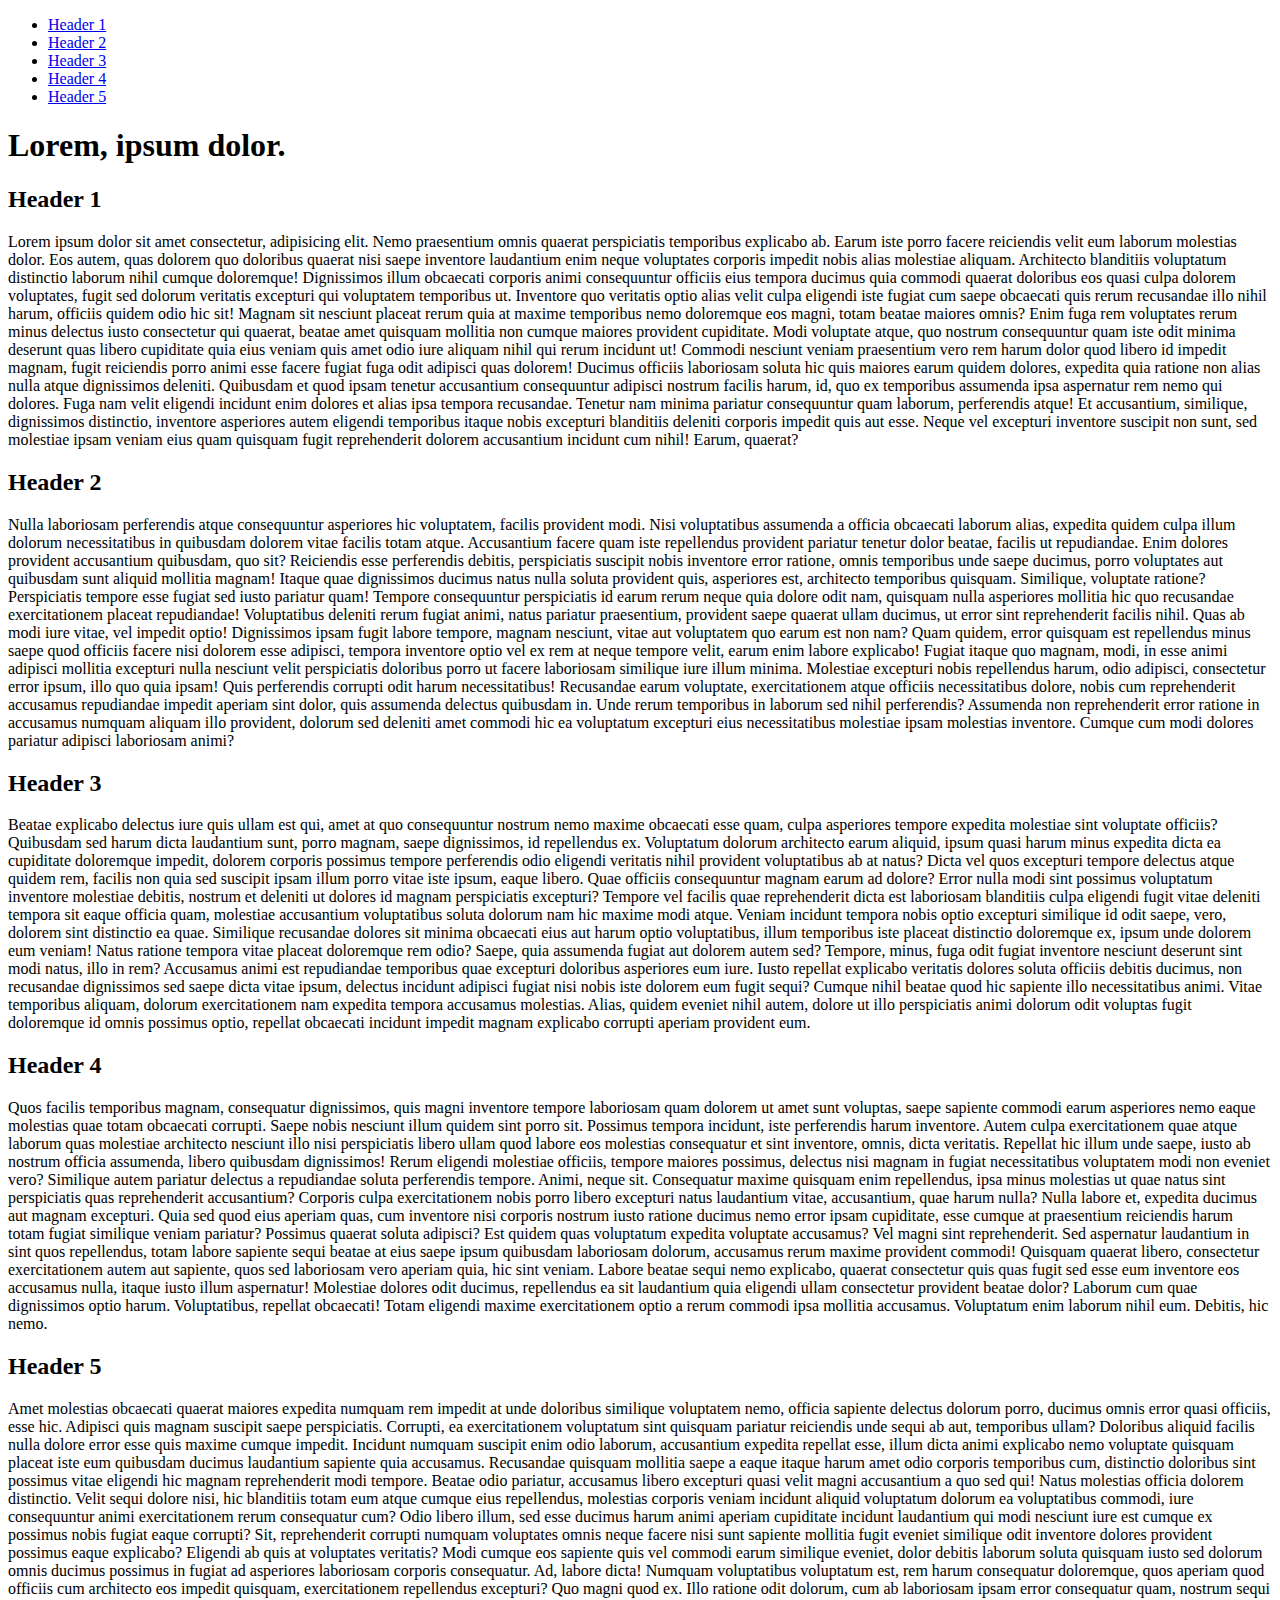
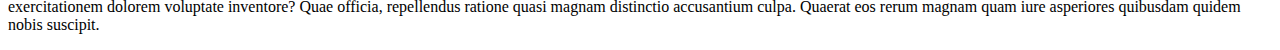
<file: index.html>
<!DOCTYPE html>
<html lang="en">

<head>
  <meta charset="UTF-8">
  <meta http-equiv="X-UA-Compatible" content="IE=edge">
  <meta name="viewport" content="width=device-width, initial-scale=1.0">
  <title>CSS intro</title>

</head>

<body>
  <!-- nav>ul>(li>a[href="#header$"]{Header $})*5 -->
  <nav>
    <ul>
      <li><a href="#header1">Header 1</a></li>
      <li><a href="#header2">Header 2</a></li>
      <li><a href="#header3">Header 3</a></li>
      <li><a href="#header4">Header 4</a></li>
      <li><a href="#header5">Header 5</a></li>
    </ul>
  </nav>
  <!-- h1>lorem3^(articles>h2[id="header$"]{Header $}+p>lorem300)*5 -->
  <h1>Lorem, ipsum dolor.</h1>
  <articles>
    <h2 id="header1">Header 1</h2>
    <p>Lorem ipsum dolor sit amet consectetur, adipisicing elit. Nemo praesentium omnis quaerat perspiciatis temporibus
      explicabo ab. Earum iste porro facere reiciendis velit eum laborum molestias dolor. Eos autem, quas dolorem quo
      doloribus quaerat nisi saepe inventore laudantium enim neque voluptates corporis impedit nobis alias molestiae
      aliquam. Architecto blanditiis voluptatum distinctio laborum nihil cumque doloremque! Dignissimos illum obcaecati
      corporis animi consequuntur officiis eius tempora ducimus quia commodi quaerat doloribus eos quasi culpa dolorem
      voluptates, fugit sed dolorum veritatis excepturi qui voluptatem temporibus ut. Inventore quo veritatis optio
      alias velit culpa eligendi iste fugiat cum saepe obcaecati quis rerum recusandae illo nihil harum, officiis quidem
      odio hic sit! Magnam sit nesciunt placeat rerum quia at maxime temporibus nemo doloremque eos magni, totam beatae
      maiores omnis? Enim fuga rem voluptates rerum minus delectus iusto consectetur qui quaerat, beatae amet quisquam
      mollitia non cumque maiores provident cupiditate. Modi voluptate atque, quo nostrum consequuntur quam iste odit
      minima deserunt quas libero cupiditate quia eius veniam quis amet odio iure aliquam nihil qui rerum incidunt ut!
      Commodi nesciunt veniam praesentium vero rem harum dolor quod libero id impedit magnam, fugit reiciendis porro
      animi esse facere fugiat fuga odit adipisci quas dolorem! Ducimus officiis laboriosam soluta hic quis maiores
      earum quidem dolores, expedita quia ratione non alias nulla atque dignissimos deleniti. Quibusdam et quod ipsam
      tenetur accusantium consequuntur adipisci nostrum facilis harum, id, quo ex temporibus assumenda ipsa aspernatur
      rem nemo qui dolores. Fuga nam velit eligendi incidunt enim dolores et alias ipsa tempora recusandae. Tenetur nam
      minima pariatur consequuntur quam laborum, perferendis atque! Et accusantium, similique, dignissimos distinctio,
      inventore asperiores autem eligendi temporibus itaque nobis excepturi blanditiis deleniti corporis impedit quis
      aut esse. Neque vel excepturi inventore suscipit non sunt, sed molestiae ipsam veniam eius quam quisquam fugit
      reprehenderit dolorem accusantium incidunt cum nihil! Earum, quaerat?</p>
  </articles>
  <articles>
    <h2 id="header2">Header 2</h2>
    <p>Nulla laboriosam perferendis atque consequuntur asperiores hic voluptatem, facilis provident modi. Nisi
      voluptatibus assumenda a officia obcaecati laborum alias, expedita quidem culpa illum dolorum necessitatibus in
      quibusdam dolorem vitae facilis totam atque. Accusantium facere quam iste repellendus provident pariatur tenetur
      dolor beatae, facilis ut repudiandae. Enim dolores provident accusantium quibusdam, quo sit? Reiciendis esse
      perferendis debitis, perspiciatis suscipit nobis inventore error ratione, omnis temporibus unde saepe ducimus,
      porro voluptates aut quibusdam sunt aliquid mollitia magnam! Itaque quae dignissimos ducimus natus nulla soluta
      provident quis, asperiores est, architecto temporibus quisquam. Similique, voluptate ratione? Perspiciatis tempore
      esse fugiat sed iusto pariatur quam! Tempore consequuntur perspiciatis id earum rerum neque quia dolore odit nam,
      quisquam nulla asperiores mollitia hic quo recusandae exercitationem placeat repudiandae! Voluptatibus deleniti
      rerum fugiat animi, natus pariatur praesentium, provident saepe quaerat ullam ducimus, ut error sint reprehenderit
      facilis nihil. Quas ab modi iure vitae, vel impedit optio! Dignissimos ipsam fugit labore tempore, magnam
      nesciunt, vitae aut voluptatem quo earum est non nam? Quam quidem, error quisquam est repellendus minus saepe quod
      officiis facere nisi dolorem esse adipisci, tempora inventore optio vel ex rem at neque tempore velit, earum enim
      labore explicabo! Fugiat itaque quo magnam, modi, in esse animi adipisci mollitia excepturi nulla nesciunt velit
      perspiciatis doloribus porro ut facere laboriosam similique iure illum minima. Molestiae excepturi nobis
      repellendus harum, odio adipisci, consectetur error ipsum, illo quo quia ipsam! Quis perferendis corrupti odit
      harum necessitatibus! Recusandae earum voluptate, exercitationem atque officiis necessitatibus dolore, nobis cum
      reprehenderit accusamus repudiandae impedit aperiam sint dolor, quis assumenda delectus quibusdam in. Unde rerum
      temporibus in laborum sed nihil perferendis? Assumenda non reprehenderit error ratione in accusamus numquam
      aliquam illo provident, dolorum sed deleniti amet commodi hic ea voluptatum excepturi eius necessitatibus
      molestiae ipsam molestias inventore. Cumque cum modi dolores pariatur adipisci laboriosam animi?</p>
  </articles>
  <articles>
    <h2 id="header3">Header 3</h2>
    <p>Beatae explicabo delectus iure quis ullam est qui, amet at quo consequuntur nostrum nemo maxime obcaecati esse
      quam, culpa asperiores tempore expedita molestiae sint voluptate officiis? Quibusdam sed harum dicta laudantium
      sunt, porro magnam, saepe dignissimos, id repellendus ex. Voluptatum dolorum architecto earum aliquid, ipsum quasi
      harum minus expedita dicta ea cupiditate doloremque impedit, dolorem corporis possimus tempore perferendis odio
      eligendi veritatis nihil provident voluptatibus ab at natus? Dicta vel quos excepturi tempore delectus atque
      quidem rem, facilis non quia sed suscipit ipsam illum porro vitae iste ipsum, eaque libero. Quae officiis
      consequuntur magnam earum ad dolore? Error nulla modi sint possimus voluptatum inventore molestiae debitis,
      nostrum et deleniti ut dolores id magnam perspiciatis excepturi? Tempore vel facilis quae reprehenderit dicta est
      laboriosam blanditiis culpa eligendi fugit vitae deleniti tempora sit eaque officia quam, molestiae accusantium
      voluptatibus soluta dolorum nam hic maxime modi atque. Veniam incidunt tempora nobis optio excepturi similique id
      odit saepe, vero, dolorem sint distinctio ea quae. Similique recusandae dolores sit minima obcaecati eius aut
      harum optio voluptatibus, illum temporibus iste placeat distinctio doloremque ex, ipsum unde dolorem eum veniam!
      Natus ratione tempora vitae placeat doloremque rem odio? Saepe, quia assumenda fugiat aut dolorem autem sed?
      Tempore, minus, fuga odit fugiat inventore nesciunt deserunt sint modi natus, illo in rem? Accusamus animi est
      repudiandae temporibus quae excepturi doloribus asperiores eum iure. Iusto repellat explicabo veritatis dolores
      soluta officiis debitis ducimus, non recusandae dignissimos sed saepe dicta vitae ipsum, delectus incidunt
      adipisci fugiat nisi nobis iste dolorem eum fugit sequi? Cumque nihil beatae quod hic sapiente illo necessitatibus
      animi. Vitae temporibus aliquam, dolorum exercitationem nam expedita tempora accusamus molestias. Alias, quidem
      eveniet nihil autem, dolore ut illo perspiciatis animi dolorum odit voluptas fugit doloremque id omnis possimus
      optio, repellat obcaecati incidunt impedit magnam explicabo corrupti aperiam provident eum.</p>
  </articles>
  <articles>
    <h2 id="header4">Header 4</h2>
    <p>Quos facilis temporibus magnam, consequatur dignissimos, quis magni inventore tempore laboriosam quam dolorem ut
      amet sunt voluptas, saepe sapiente commodi earum asperiores nemo eaque molestias quae totam obcaecati corrupti.
      Saepe nobis nesciunt illum quidem sint porro sit. Possimus tempora incidunt, iste perferendis harum inventore.
      Autem culpa exercitationem quae atque laborum quas molestiae architecto nesciunt illo nisi perspiciatis libero
      ullam quod labore eos molestias consequatur et sint inventore, omnis, dicta veritatis. Repellat hic illum unde
      saepe, iusto ab nostrum officia assumenda, libero quibusdam dignissimos! Rerum eligendi molestiae officiis,
      tempore maiores possimus, delectus nisi magnam in fugiat necessitatibus voluptatem modi non eveniet vero?
      Similique autem pariatur delectus a repudiandae soluta perferendis tempore. Animi, neque sit. Consequatur maxime
      quisquam enim repellendus, ipsa minus molestias ut quae natus sint perspiciatis quas reprehenderit accusantium?
      Corporis culpa exercitationem nobis porro libero excepturi natus laudantium vitae, accusantium, quae harum nulla?
      Nulla labore et, expedita ducimus aut magnam excepturi. Quia sed quod eius aperiam quas, cum inventore nisi
      corporis nostrum iusto ratione ducimus nemo error ipsam cupiditate, esse cumque at praesentium reiciendis harum
      totam fugiat similique veniam pariatur? Possimus quaerat soluta adipisci? Est quidem quas voluptatum expedita
      voluptate accusamus? Vel magni sint reprehenderit. Sed aspernatur laudantium in sint quos repellendus, totam
      labore sapiente sequi beatae at eius saepe ipsum quibusdam laboriosam dolorum, accusamus rerum maxime provident
      commodi! Quisquam quaerat libero, consectetur exercitationem autem aut sapiente, quos sed laboriosam vero aperiam
      quia, hic sint veniam. Labore beatae sequi nemo explicabo, quaerat consectetur quis quas fugit sed esse eum
      inventore eos accusamus nulla, itaque iusto illum aspernatur! Molestiae dolores odit ducimus, repellendus ea sit
      laudantium quia eligendi ullam consectetur provident beatae dolor? Laborum cum quae dignissimos optio harum.
      Voluptatibus, repellat obcaecati! Totam eligendi maxime exercitationem optio a rerum commodi ipsa mollitia
      accusamus. Voluptatum enim laborum nihil eum. Debitis, hic nemo.</p>
  </articles>
  <articles>
    <h2 id="header5">Header 5</h2>
    <p>Amet molestias obcaecati quaerat maiores expedita numquam rem impedit at unde doloribus similique voluptatem
      nemo, officia sapiente delectus dolorum porro, ducimus omnis error quasi officiis, esse hic. Adipisci quis magnam
      suscipit saepe perspiciatis. Corrupti, ea exercitationem voluptatum sint quisquam pariatur reiciendis unde sequi
      ab aut, temporibus ullam? Doloribus aliquid facilis nulla dolore error esse quis maxime cumque impedit. Incidunt
      numquam suscipit enim odio laborum, accusantium expedita repellat esse, illum dicta animi explicabo nemo voluptate
      quisquam placeat iste eum quibusdam ducimus laudantium sapiente quia accusamus. Recusandae quisquam mollitia saepe
      a eaque itaque harum amet odio corporis temporibus cum, distinctio doloribus sint possimus vitae eligendi hic
      magnam reprehenderit modi tempore. Beatae odio pariatur, accusamus libero excepturi quasi velit magni accusantium
      a quo sed qui! Natus molestias officia dolorem distinctio. Velit sequi dolore nisi, hic blanditiis totam eum atque
      cumque eius repellendus, molestias corporis veniam incidunt aliquid voluptatum dolorum ea voluptatibus commodi,
      iure consequuntur animi exercitationem rerum consequatur cum? Odio libero illum, sed esse ducimus harum animi
      aperiam cupiditate incidunt laudantium qui modi nesciunt iure est cumque ex possimus nobis fugiat eaque corrupti?
      Sit, reprehenderit corrupti numquam voluptates omnis neque facere nisi sunt sapiente mollitia fugit eveniet
      similique odit inventore dolores provident possimus eaque explicabo? Eligendi ab quis at voluptates veritatis?
      Modi cumque eos sapiente quis vel commodi earum similique eveniet, dolor debitis laborum soluta quisquam iusto sed
      dolorum omnis ducimus possimus in fugiat ad asperiores laboriosam corporis consequatur. Ad, labore dicta! Numquam
      voluptatibus voluptatum est, rem harum consequatur doloremque, quos aperiam quod officiis cum architecto eos
      impedit quisquam, exercitationem repellendus excepturi? Quo magni quod ex. Illo ratione odit dolorum, cum ab
      laboriosam ipsam error consequatur quam, nostrum sequi exercitationem dolorem voluptate inventore? Quae officia,
      repellendus ratione quasi magnam distinctio accusantium culpa. Quaerat eos rerum magnam quam iure asperiores
      quibusdam quidem nobis suscipit.</p>
  </articles>

</body>

</html>
</file>
